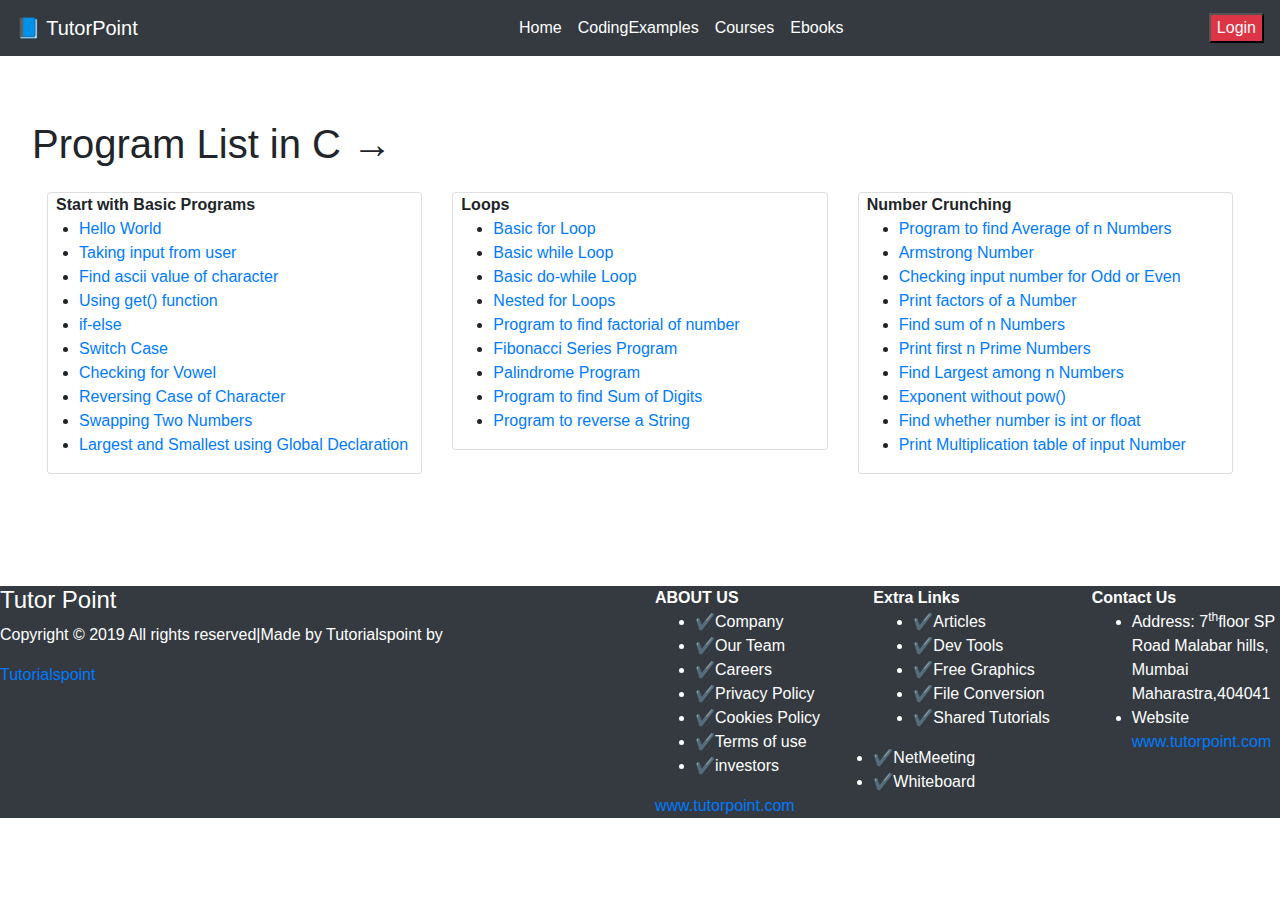
<file: tutor/codingexample.html>
<!DOCTYPE html>
<html>
<head>
	<meta charset="utf-8">
		<meta name="viewport" content="width=device-width, initial-scale-1">
		<meta http-equiv="X-UA-Compatible" content="ie-edge">
		
		<!-- Bootstrap CSS -->
    <!-- Latest compiled and minified CSS -->
<link rel="stylesheet" href="https://maxcdn.bootstrapcdn.com/bootstrap/4.5.2/css/bootstrap.min.css">
<link rel="stylesheet" type="text/css" href="style.css">
	<title>CodingExample</title>
</head>
<body>
<nav class="navbar navbar-expand-sm  bg-dark ">
  <!-- Brand/logo -->
  <a class="navbar-brand text-white" href="index.html">&#128216; TutorPoint</a>
  
  <!-- Links -->
  <ul class="navbar-nav m-auto ">
    <li class="nav-item">
      <a class="nav-link  text-white" href="index.html">Home</a>
    </li>
    <li class="nav-item">
      <a class="nav-link text-white" href="codingexample.html">CodingExamples</a>
    </li>
    <li class="nav-item">
      <a class="nav-link text-white" href="course.html">Courses</a>
    </li>
    <li class="nav-item ">
      <a class="nav-link text-white " href="ebook.html">Ebooks</a>
    </li>
    
  </ul>
  <button class="bg-danger text-light">Login</button>
</nav>

<main>
	<div class="jumbotron" style="background-color: transparent;">
  <h1 class="mb-4">Program List in C &rarr;</h1>


<div class="row m-auto">
  <div class="col-12 col-sm-4">
		<div class="card " >
			<strong class="ml-2">Start with Basic Programs</strong>
		 <ul class="col ml-3">
		 	<li><a href="">Hello World </a></li>
		 	<li><a href="">Taking input from user</a></li>
		 	<li><a href="">Find ascii value of character</a></li>
		 	<li><a href="">Using get() function</a></li>
		 	<li><a href="">if-else</a></li>
		 	<li><a href="">Switch Case</a></li>
		 	<li><a href="">Checking for Vowel</a></li>
		 	<li><a href="">Reversing Case of Character</a></li>
		 	<li><a href="">Swapping Two Numbers</a></li>
		 	<li><a href="">Largest and Smallest using Global Declaration</a></li>
		 </ul>
		</div>
  </div>
     <div class="col-12 col-sm-4 ">
  		<div class="card" >
  			<strong class="ml-2">Loops</strong>
  			<ul>
  				<li><a href="">Basic for Loop</a></li>
  				<li><a href="">Basic while Loop</a></li>
  				<li><a href="">Basic do-while Loop</a></li>
  				<li><a href="">Nested for Loops</a></li>
  				<li><a href="">Program to find factorial of number</a></li>
  				<li><a href="">Fibonacci Series Program</a></li>
  				<li><a href="">Palindrome Program</a></li>
  				<li><a href="">Program to find Sum of Digits</a></li>
  				<li><a href="">Program to reverse a String</a></li>
  			</ul>
		</div>
     </div>
  <div class="col-12 col-sm-4">
  	
		<div class="card" >
		<strong class="ml-2">Number Crunching</strong>
		<ul>
			<li><a href="">Program to find Average of n Numbers</a></li>
			<li><a href="">Armstrong Number</a></li>
			<li><a href="">Checking input number for Odd or Even</a></li>
			<li><a href="">Print factors of a Number</a></li>
			<li><a href="">Find sum of n Numbers</a></li>
			<li><a href="">Print first n Prime Numbers</a></li>
			<li><a href="">Find Largest among n Numbers</a></li>
			<li><a href="">Exponent without pow()</a></li>
			<li><a href="">Find whether number is int or float</a></li>
			<li><a href="">Print Multiplication table of input Number</a></li>
		</ul>
		</div>

  </div>
</div>
</div>

</main>

<!-- footer -->
<footer class="mt-5 bg-dark" id="footer">
	<div class="row ">
		<div class="col-6 text-white" >
			<h4>Tutor Point</h4>

			<p>Copyright &copy 2019 All rights reserved|Made by Tutorialspoint by</p>
			<a href=""> Tutorialspoint</a>
		</div>

		<div class="col text-white">
			<strong>ABOUT US</strong>
			<ul>
				<li>&#10004;Company</li>
				<li>&#10004;Our Team</li>
				<li>&#10004;Careers</li>
				<li>&#10004;Privacy Policy</li>
				<li>&#10004;Cookies Policy</li>
				<li>&#10004;Terms of use</li>
				<li>&#10004;investors</li>
			</ul>
			<a href="" class="text-wait">www.tutorpoint.com</a>
		</div>
		<div class="col text-white">
			<strong>Extra Links</strong>
			<ul>
				<li>&#10004;Articles</li>
				<li>&#10004;Dev Tools</li>
				<li>&#10004;Free Graphics</li>
				<li>&#10004;File Conversion</li>
				<li>&#10004;Shared Tutorials</li></ul>
				<li>&#10004;NetMeeting</li>
				<li>&#10004;Whiteboard</li>
			</ul>
		</div>
		<div class="col text-white">
			<strong>Contact Us</strong>
			<ul>
				<li>Address: 7<sup>th</sup>floor SP Road Malabar hills, Mumbai Maharastra,404041
				</li>
				<li>Website <a href="">www.tutorpoint.com</a></li>
			</ul>
		</div>
	</div>
	
</footer>
<!-- jQuery library -->
<script src="https://ajax.googleapis.com/ajax/libs/jquery/3.5.1/jquery.min.js"></script>

<!-- Popper JS -->
<script src="https://cdnjs.cloudflare.com/ajax/libs/popper.js/1.16.0/umd/popper.min.js"></script>

<!-- Latest compiled JavaScript -->
<script src="https://maxcdn.bootstrapcdn.com/bootstrap/4.5.2/js/bootstrap.min.js"></script>
</body>
</html>
</file>
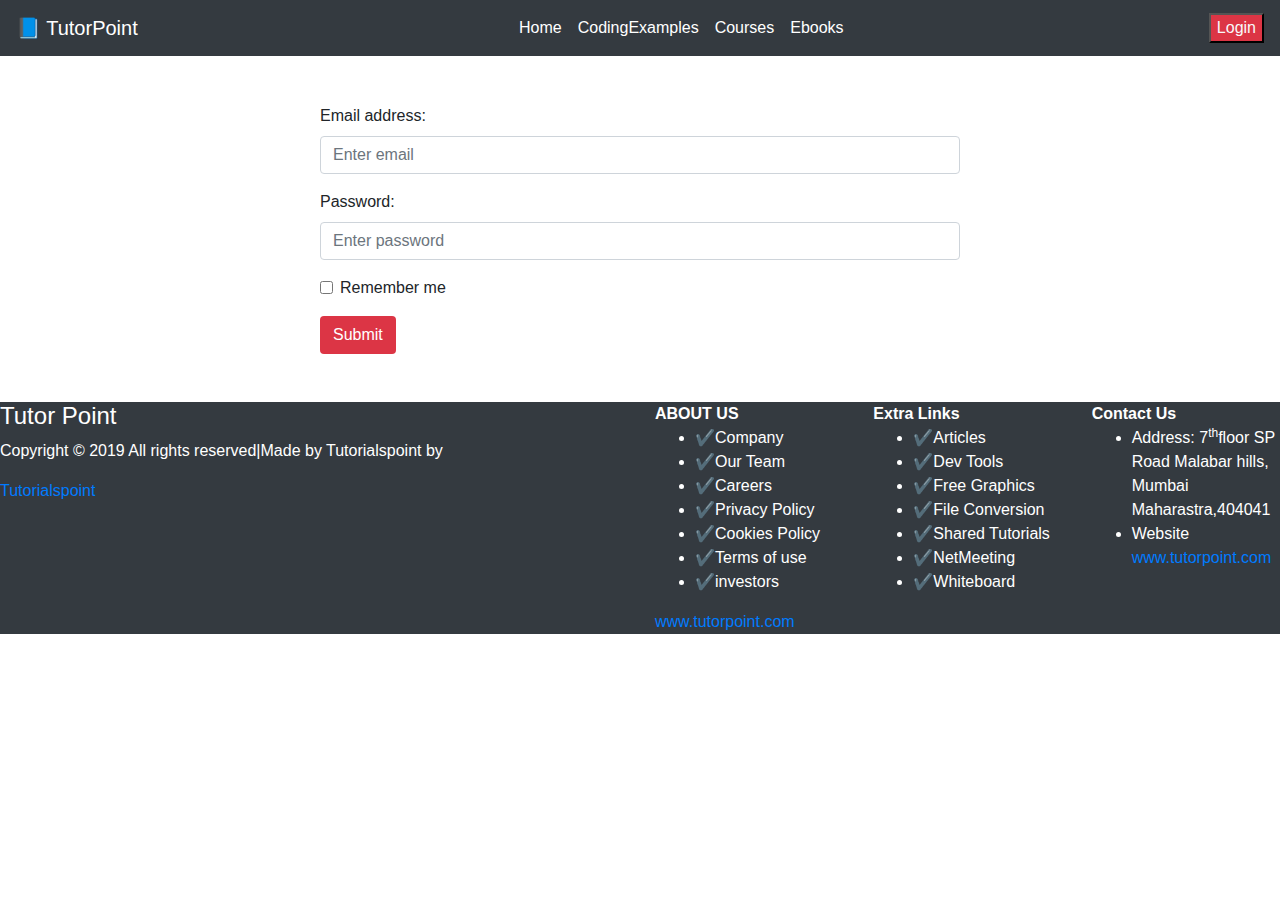
<file: tutor/ebook.html>
<!DOCTYPE html>
<html>
<head>
	<meta charset="utf-8">
		<meta name="viewport" content="width=device-width, initial-scale-1">
		<meta http-equiv="X-UA-Compatible" content="ie-edge">
		
		<!-- Bootstrap CSS -->
    <!-- Latest compiled and minified CSS -->
<link rel="stylesheet" href="https://maxcdn.bootstrapcdn.com/bootstrap/4.5.2/css/bootstrap.min.css">
<link rel="stylesheet" type="text/css" href="style.css">
	<title>Ebooks</title>
</head>
<body>
<nav class="navbar navbar-expand-sm  bg-dark ">
  <!-- Brand/logo -->
  <a class="navbar-brand text-white" href="index.html">&#128216; TutorPoint</a>
  
  <!-- Links -->
  <ul class="navbar-nav m-auto ">
    <li class="nav-item">
      <a class="nav-link  text-white" href="index.html">Home</a>
    </li>
    <li class="nav-item">
      <a class="nav-link text-white" href="codingexample.html">CodingExamples</a>
    </li>
    <li class="nav-item">
      <a class="nav-link text-white" href="course.html">Courses</a>
    </li>
    <li class="nav-item ">
      <a class="nav-link text-white " href="ebook.html">Ebooks</a>
    </li>
    
  </ul>
  <button class="bg-danger text-light">Login</button>
</nav>

<main class="w-50 m-auto">
	<form action="/action_page.php ">
  <div class="form-group mt-5">
    <label for="email">Email address:</label>
    <input type="email" class="form-control" placeholder="Enter email" id="email">
  </div>
  <div class="form-group">
    <label for="pwd">Password:</label>
    <input type="password" class="form-control" placeholder="Enter password" id="pwd">
  </div>
  <div class="form-group form-check">
    <label class="form-check-label">
      <input class="form-check-input" type="checkbox"> Remember me
    </label>
  </div>
  <button type="submit" class="btn  btn-dafault bg-danger text-white">Submit</button>
</form>
</main>

<!-- footer -->
<footer class="mt-5 bg-dark" id="footer ">
	<div class="row ">
		<div class="col-6 text-white" >
			<h4>Tutor Point</h4>

			<p>Copyright &copy 2019 All rights reserved|Made by Tutorialspoint by</p>
			<a href=""> Tutorialspoint</a>
		</div>

		<div class="col text-white">
			<strong>ABOUT US</strong>
			<ul>
				<li>&#10004;Company</li>
				<li>&#10004;Our Team</li>
				<li>&#10004;Careers</li>
				<li>&#10004;Privacy Policy</li>
				<li>&#10004;Cookies Policy</li>
				<li>&#10004;Terms of use</li>
				<li>&#10004;investors</li>
			</ul>
			<a href="" class="text-wait">www.tutorpoint.com</a>
		</div>
		<div class="col text-white">
			<strong>Extra Links</strong>
			<ul>
				<li>&#10004;Articles</li>
				<li>&#10004;Dev Tools</li>
				<li>&#10004;Free Graphics</li>
				<li>&#10004;File Conversion</li>
				<li>&#10004;Shared Tutorials</li>
				<li>&#10004;NetMeeting</li>
				<li>&#10004;Whiteboard</li>
			</ul>
		</div>
		<div class="col text-white">
			<strong>Contact Us</strong>
			<ul>
				<li>Address: 7<sup>th</sup>floor SP Road Malabar hills, Mumbai Maharastra,404041
				</li>
				<li>Website <a href="">www.tutorpoint.com</a></li>
			</ul>
		</div>
	</div>
	
</footer>
<!-- jQuery library -->
<script src="https://ajax.googleapis.com/ajax/libs/jquery/3.5.1/jquery.min.js"></script>

<!-- Popper JS -->
<script src="https://cdnjs.cloudflare.com/ajax/libs/popper.js/1.16.0/umd/popper.min.js"></script>

<!-- Latest compiled JavaScript -->
<script src="https://maxcdn.bootstrapcdn.com/bootstrap/4.5.2/js/bootstrap.min.js"></script>
</body>
</html>
</file>
<file: tutor/style.css>
header{

     height: 100vh;
     background-image: url("https://source.unsplash.com/1600x900/?nature,water");
     background-repeat: no-repeat;
     background-position: center;

}
#footer{
     background-color: cyan;
}
</file>
